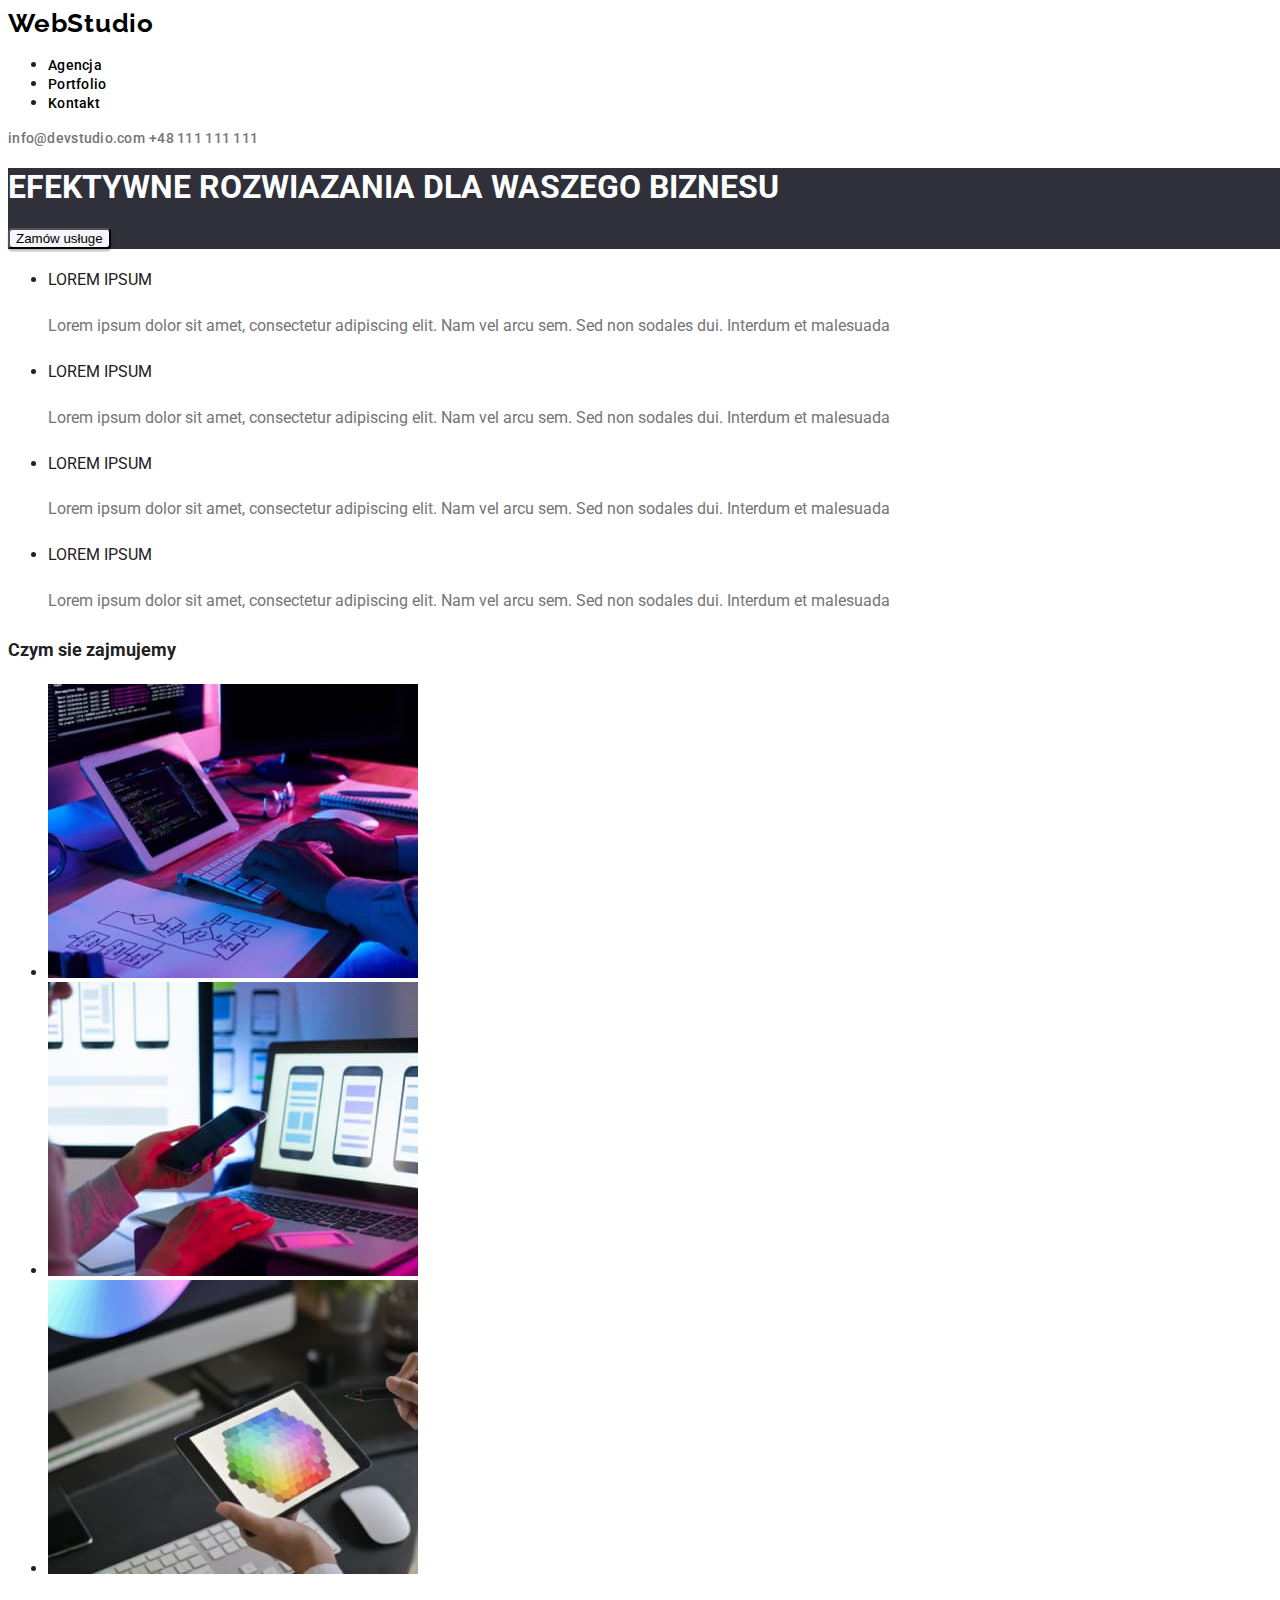
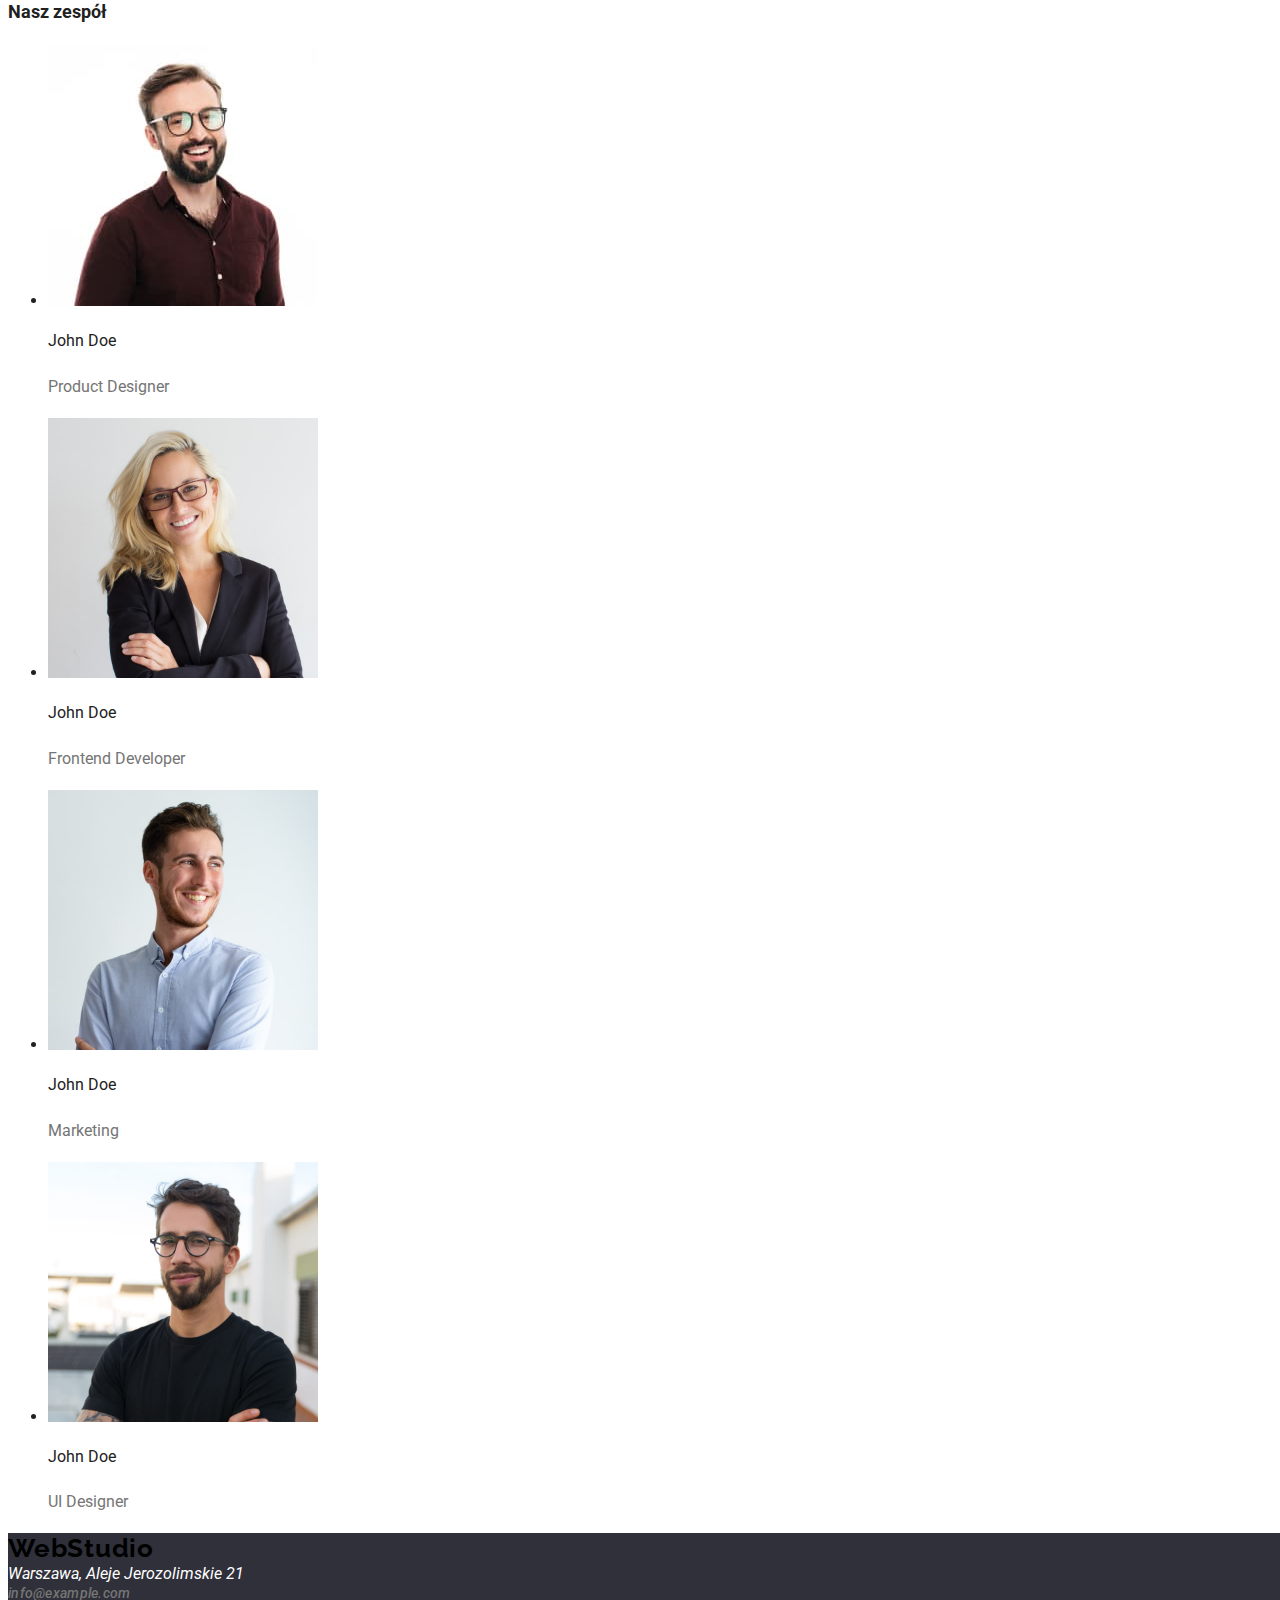
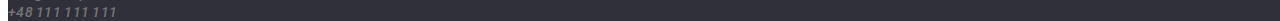
<file: index.html>
<!DOCTYPE html>
<html lang="pl">

<head>
  <meta charset="UTF-8" />
  <meta http-equiv="X-UA-Compatible" content="IE=edge" />
  <meta name="viewport" content="width=device-width, initial-scale=1.0" />
  <link rel="stylesheet" href="./css/styles.css" />
  <link rel="preconnect" href="https://fonts.googleapis.com">
  <link rel="preconnect" href="https://fonts.gstatic.com" crossorigin>
  <link href="https://fonts.googleapis.com/css2?family=Raleway:wght@700&family=Roboto:wght@400;500;700;900&display=swap"
    rel="stylesheet">
  <title>WebStudio</title>
</head>

<body>
  <header class="header">
    <a class="logo" href="./index.html">WebStudio</a>
    <nav>
      <ul class="menu">
        <li><a href="./index.html">Agencja</a></li>
        <li><a href="./portfolio.html">Portfolio</a></li>
        <li><a href="#">Kontakt</a></li>
      </ul>
      <a class="mail" href="mailto:info@devstudio.com">info@devstudio.com</a>
      <a class="tel" href="tel:+48111111111">+48 111 111 111</a>
    </nav>
  </header>
  <main>
    <!-- HERO-->
    <section class="hero">
      <h1>EFEKTYWNE ROZWIAZANIA DLA WASZEGO BIZNESU</h1>
      <button class="button" type="button">Zamów usługe</button>
    </section>
    <!-- ABOUT US-->
    <section>
      <ul>
        <li>
          <p class="title">LOREM IPSUM</p>
          <p class="text">
            Lorem ipsum dolor sit amet, consectetur adipiscing elit. Nam vel
            arcu sem. Sed non sodales dui. Interdum et malesuada
          </p>
        </li>
        <li>
          <p class="title">LOREM IPSUM</p>
          <p class="text">
            Lorem ipsum dolor sit amet, consectetur adipiscing elit. Nam vel
            arcu sem. Sed non sodales dui. Interdum et malesuada
          </p>
        </li>
        <li>
          <p class="title">LOREM IPSUM</p>
          <p class="text">
            Lorem ipsum dolor sit amet, consectetur adipiscing elit. Nam vel
            arcu sem. Sed non sodales dui. Interdum et malesuada
          </p>
        </li>
        <li>
          <p class="title">LOREM IPSUM</p>
          <p class="text">
            Lorem ipsum dolor sit amet, consectetur adipiscing elit. Nam vel
            arcu sem. Sed non sodales dui. Interdum et malesuada
          </p>
        </li>
      </ul>
      <h2 class="title">Czym sie zajmujemy</h2>
      <ul>
        <li>
          <img src="./images/box.jpg" alt="Ktos piszacy na klawiaturze" width="370" height="294" />
        </li>
        <li>
          <img src="./images/box1.jpg" alt="Smartphone i laptop" width="370" height="294" />
        </li>

        <li>
          <img src="./images/box2.jpg" alt="Tablet" width="370" height="294" />
        </li>
      </ul>
    </section>
    <!-- OUR TEAM-->
    <section>
      <h2 class="title">Nasz zespół</h2>
      <ul>
        <li>
          <img src="./images/men2.jpg" alt="Mezczyzna w okularach w carnej koszuli" width="270" height="260" />
          <p class="title">John Doe</p>
          <p class="text">Product Designer</p>
        </li>
        <li>
          <img src="./images/women1.jpg" alt="Kobieta w okularach" width="270" height="260" />
          <p class="title">John Doe</p>
          <p class="text">Frontend Developer</p>
        </li>
        <li>
          <img src="./images/men1.jpg" alt="Mezczyzna w koszuli w jasnej koszuli" width="270" height="260" />
          <p class="title">John Doe</p>
          <p class="text">Marketing</p>
        </li>
        <li>
          <img src="./images/men3.jpg" alt="Mezczyzna w okularach w czarnej kosztulce" width="270" height="260" />
          <p class="title">John Doe</p>
          <p class="text">UI Designer</p>
        </li>
      </ul>
    </section>
  </main>
  <footer class="footer">
    <a class="logo" href="url">WebStudio</a>
    <address>
      <span class="address"> Warszawa, Aleje Jerozolimskie 21</span> <br />
        <a class="mail" href="mailto:info@example.com">info@example.com</a><br />
        <a class="tel" href="tel:+48111111111">+48 111 111 111</a>
    </address>
  </footer>
</body>

</html>
</file>
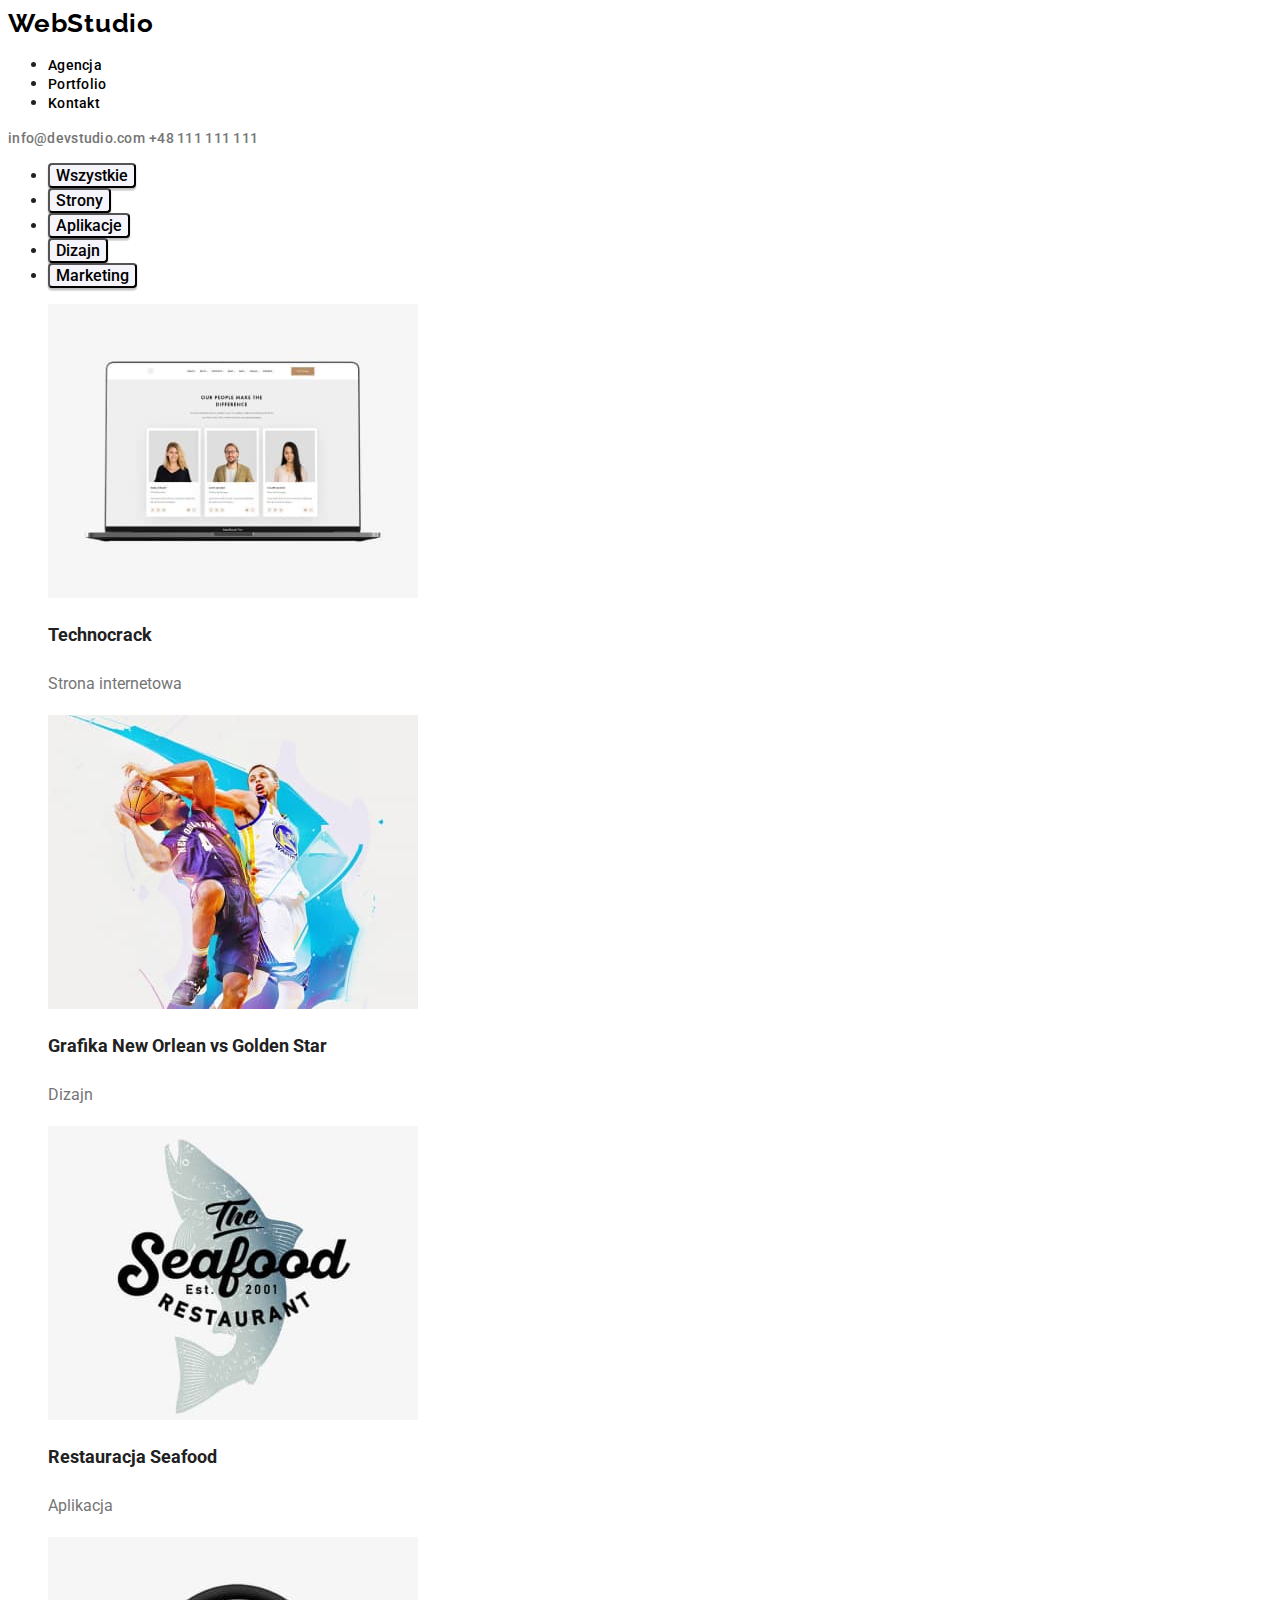
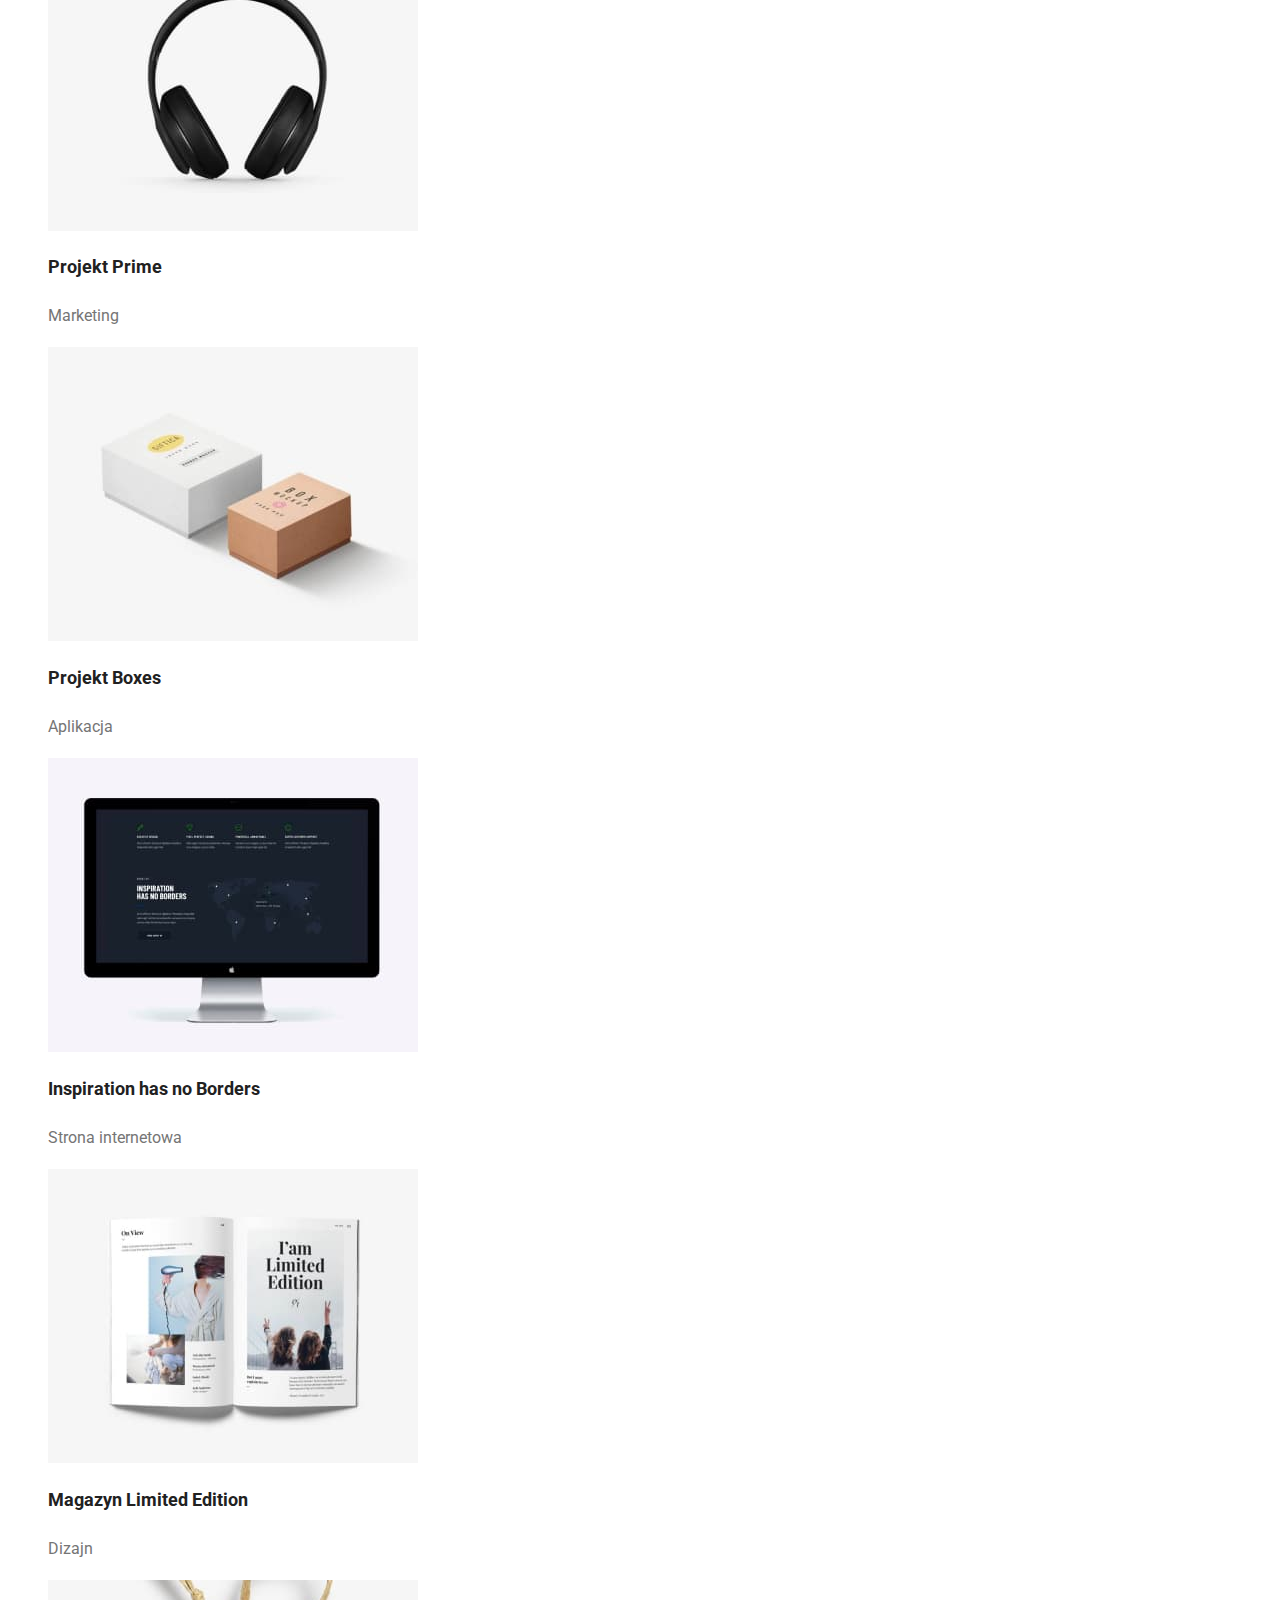
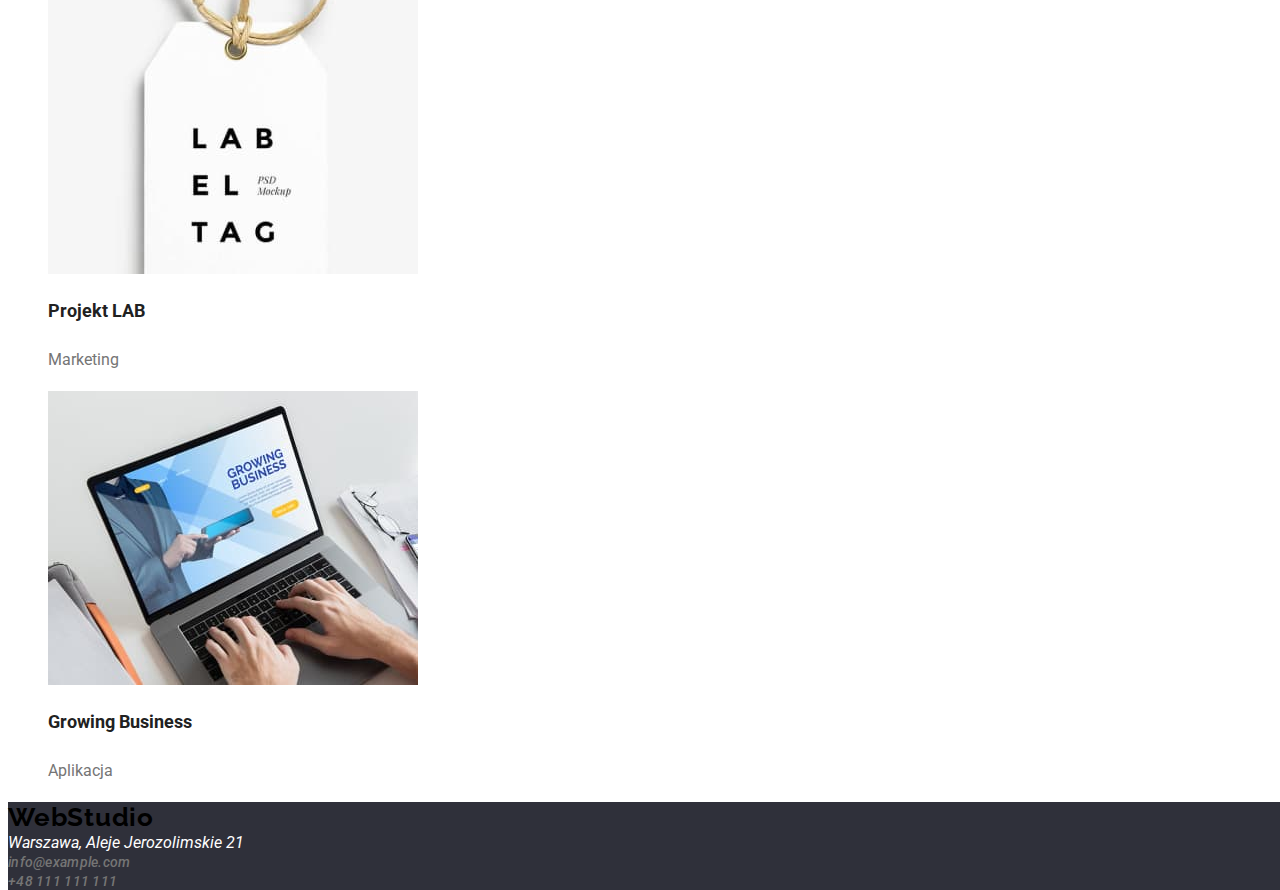
<file: portfolio.html>
<!DOCTYPE html>
<html lang="pl">

<head>
    <meta charset="UTF-8" />
    <meta http-equiv="X-UA-Compatible" content="IE=edge" />
    <meta name="viewport" content="width=device-width, initial-scale=1.0" />
    <link rel="stylesheet" href="./css/styles.css" />
    <link rel="preconnect" href="https://fonts.googleapis.com">
    <link rel="preconnect" href="https://fonts.gstatic.com" crossorigin>
    <link
        href="https://fonts.googleapis.com/css2?family=Raleway:wght@700&family=Roboto:wght@400;500;700;900&display=swap"
        rel="stylesheet">
    <title>WebStudio</title>
</head>

<body>
    <header class="header">
        <a class="logo" href="/index.html">WebStudio</a>
        <nav>
            <ul class="menu">
                <li><a href="./index.html">Agencja</a></li>
                <li><a href="./portfolio.html">Portfolio</a></li>
                <li><a href="#">Kontakt</a></li>
            </ul>
            <a class="mail" href="mailto:info@devstudio.com">info@devstudio.com</a>
            <a class="tel" href="tel:+48111111111">+48 111 111 111</a>
        </nav>
    </header>
    <main>
        <!-- FILTERS -->
        <ul class="filters-list" >
            <li><button type="button" class="filter">Wszystkie</button></li>
            <li><button type="button" class="filter">Strony</button></li>
            <li><button type="button" class="filter">Aplikacje</button></li>
            <li><button type="button" class="filter">Dizajn</button></li>
            <li><button type="button" class="filter">Marketing</button></li>
        </ul>
        <!-- PORTFOLIO -->
        <ul class="portfolio">
            <li>
                <img src="./images/img1.jpg" alt="Laptop" width="370" height="294">
                <h2 class="title">Technocrack</h2>
                <p class="text">Strona internetowa</p>
                </img>
            </li>
            <li>
                <img src="./images/img2.jpg" alt="Dwóch koszykarzy" width="370" height="294">
                <h2 class="title">Grafika New Orlean vs Golden Star</h2>
                <p class="text">Dizajn</p>
                </img>
            </li>
            <li>
                <img src="./images/img3.jpg" alt="Logo restaukacji seafood" width="370" height="294">
                <h2 class="title">Restauracja Seafood</h2>
                <p class="text">Aplikacja</p>
                </img>
            </li>
            <li>
                <img src="./images/img4.jpg" alt="Słuchawki bezprzewodowe" width="370" height="294">
                <h2 class="title">Projekt Prime</h2>
                <p class="text">Marketing</p>
                </img>
            </li>
            <li>
                <img src="./images/img5.jpg" alt="Dwa kartonowe pudełka" width="370" height="294">
                <h2 class="title">Projekt Boxes</h2>
                <p class="text">Aplikacja</p>
                </img>
            </li>
            <li>
                <img src="./images/img6.jpg" alt="iMac" width="370" height="294">
                <h2 class="title">Inspiration has no Borders</h2>
                <p class="text">Strona internetowa</p>
                </img>
            </li>
            <li>
                <img src="./images/img7.jpg" alt="Ksiażka" width="370" height="294">
                <h2 class="title">Magazyn Limited Edition</h2>
                <p class="text">Dizajn</p>
                </img>
            </li>
            <li>
                <img src="./images/img8.jpg" alt="Metka" width="370" height="294">
                <h2 class="title">Projekt LAB</h2>
                <p class="text">Marketing</p>
                </img>
            </li>
            <li>
                <img src="./images/img9.jpg" alt="Laptop" width="370" height="294">
                <h2 class="title">Growing Business</h2>
                <p class="text">Aplikacja</p>
                </img>
            </li>
        </ul>
    </main>
    <footer class="footer">
        <a class="logo" href="url">WebStudio</a>
        <address>
            <span class="address"> Warszawa, Aleje Jerozolimskie 21</span> <br />
            <a class="mail" href="mailto:info@example.com">info@example.com</a><br />
        <a class="tel" href="tel:+48111111111">+48 111 111 111</a>
        </address>
    </footer>
</body>

</html>
</file>
<file: css/styles.css>
body {
  position: relative;
  width: 1600px;
  height: 1880px;

  background: #ffffff;
  color: #212121;
  font-family: "Roboto", "Raleway", sans-serif;
}

/* header */

.header {
  background-color: #ffffff;
}
/* end header */

/* hero */

.hero {
  background-color: #2f303a;
  color: #ffffff;
}

/* end hero */

/* Menu styles */
.logo {
  width: 145px;
  height: 31px;
  left: 215px;
  top: 1688px;

  font-family: Raleway;
  font-weight: bold;
  font-size: 26px;
  line-height: 31px;
  letter-spacing: 0.03em;
  text-decoration: none;
}

a {
  color: #000000;
  font-weight: 500;
  font-size: 14px;
  list-style-type: none;
  line-height: 16px;
  letter-spacing: 0.02em;
  text-decoration: none;
}

a:hover,
a:focus {
  color: #2196f3;
}

.mail {
  font-weight: 500;
  font-size: 14px;
  line-height: 16px;
  letter-spacing: 0.02em;
  color: #757575;
  text-decoration: none;
}

.mail:hover,
.mail:focus {
  color: #2196f3;
}

.tel {
  font-weight: 500;
  font-size: 14px;
  line-height: 16px;
  letter-spacing: 0.02em;
  color: #757575;
  text-decoration: none;
}

.tel:hover,
.tel:focus {
  color: #2196f3;
}
/* end menu style */

/* main pages style */
button {
  background-color: #f5f4fa;
  border-radius: 4px;
  cursor: pointer;
  box-shadow: 0px 3px 1px rgba(0, 0, 0, 0.1), 0px 1px 2px rgba(0, 0, 0, 0.08),
    0px 2px 2px rgba(0, 0, 0, 0.12);
}

button:focus,
button:hover {
  background-color: #2196f3;
  color: #ffffff;
}

.filter {
  font-family: inherit;
  font-size: 16px;
  font-weight: 500;
}
.filter:active {
  color: #2196f3;
}

.portfolio {
  list-style-type: none;
}

h2 {
  font-size: 18px;
  line-height: 2;
}

p {
  font-size: 16px;
  line-height: 1.87;
}

.title {
}

.text {
  color: #757575;
}
/* end main pages style */
/* footer */

.footer {
  background-color: #2f303a;
}

.address {
  color: #ffffff;
}
</file>
